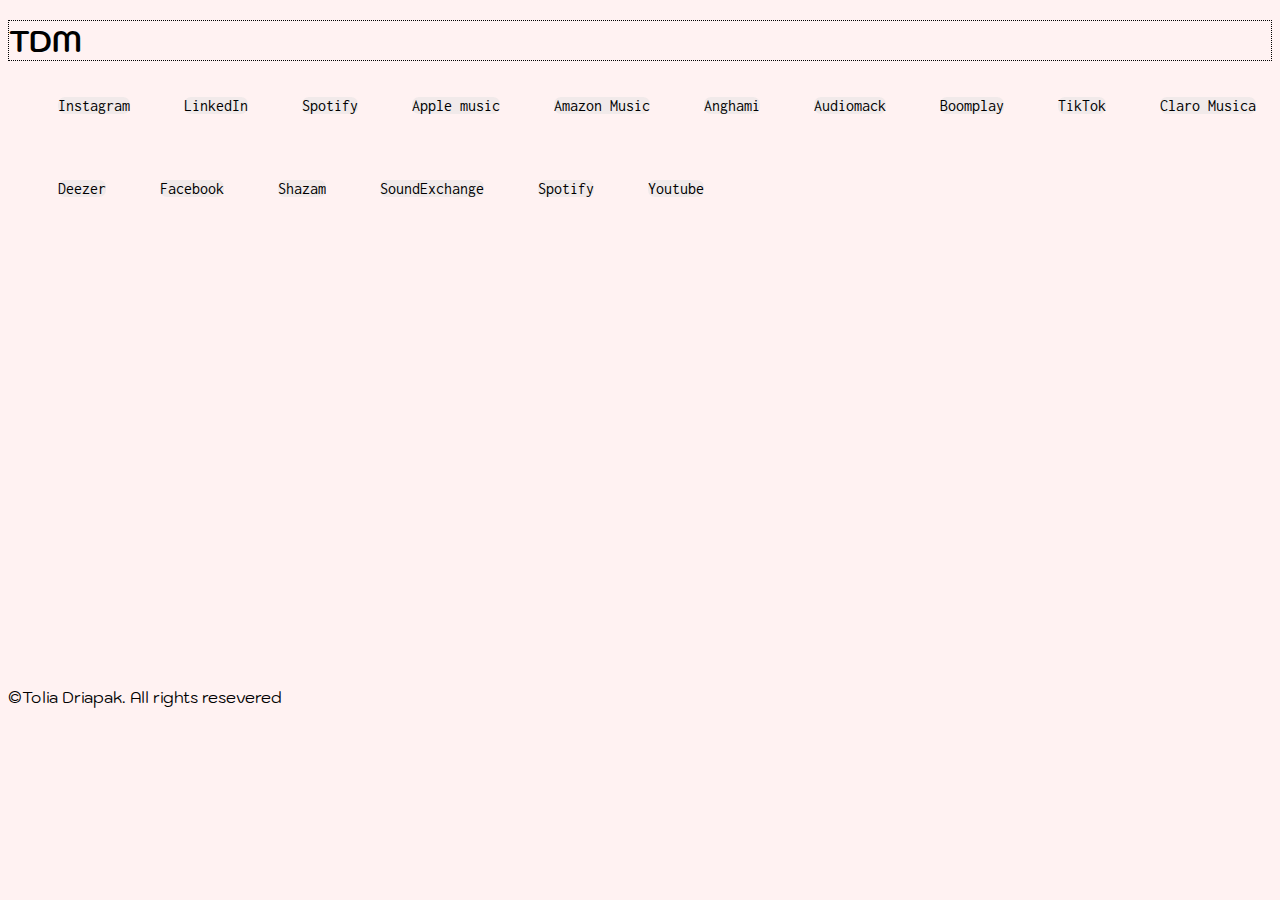
<file: social.html>
<!DOCTYPE html>
<html lang="en">
<head>
    <meta charset="UTF-8">
    <meta http-equiv="X-UA-Compatible" content="IE=edge">
    <meta name="viewport" content="width=device-width, initial-scale=1.0">
    <link rel="preconnect" href="https://fonts.googleapis.com">
   <link rel="preconnect" href="https://fonts.gstatic.com" crossorigin>
   <link href="https://fonts.googleapis.com/css2?family=Overpass:wght@300&display=swap" rel="stylesheet">
   <link rel="preconnect" href="https://fonts.googleapis.com">
   <link rel="preconnect" href="https://fonts.gstatic.com" crossorigin>
   <link href="https://fonts.googleapis.com/css2?family=Kodchasan:ital,wght@1,300&display=swap" rel="stylesheet">
   <link rel="preconnect" href="https://fonts.gstatic.com" crossorigin>
   <link href="https://fonts.googleapis.com/css2?family=Varela+Round&display=swap" rel="stylesheet">
   <link rel="preconnect" href="https://fonts.googleapis.com"><link rel="preconnect" href="https://fonts.gstatic.com" crossorigin><link href="https://fonts.googleapis.com/css2?family=Caveat&display=swap" rel="stylesheet">
   <link rel="preconnect" href="https://fonts.googleapis.com">
<link rel="preconnect" href="https://fonts.gstatic.com" crossorigin>
<link href="https://fonts.googleapis.com/css2?family=Inconsolata:wght@300&display=swap" rel="stylesheet">
    <link rel="stylesheet" href="style.css">
    <title>Links</title>
    <h1 id="headertitle"><a href="index.html">TDM</a></h1>
</head>
<div>
    <div>
       
    </div>
<p id="sociallls"><a href="https://www.instagram.com/toliadriapakmusic/">Instagram</p></a>
<p id="sociallls"><a href="https://www.linkedin.com/in/%D0%B0%D0%BD%D0%B0%D1%82%D0%BE%D0%BB%D1%96%D0%B9-%D0%B4%D1%80%D1%8F%D0%BF%D0%B0%D0%BA/">LinkedIn</p></a>
<p id="sociallls"><a href="https://open.spotify.com/artist/6PvCXLeoilAdlrXGNRqg4h">Spotify</p></a>
<p id="sociallls"><a href="https://music.apple.com/ru/artist/tolia-driapak/1515140987">Apple music</p></a>
<p id="sociallls"><a href="https://music.amazon.com/artists/B08B7ZSTC9/tolia-driapak">Amazon Music</p></a>
<p id="sociallls"><a href="https://play.anghami.com/artist/7155886?adj_t=dgl0aa8_64v1dnl&adj_campaign=web&adj_adgroup=artist&adj_creative=undefined">Anghami</p></a>
<p id="sociallls"><a href="https://audiomack.com/tolia-8">Audiomack</p></a>
<p id="sociallls"><a href ="https://www.boomplay.com/artists/13146671?from=search">Boomplay</p></a>
<p id="sociallls"><a href="https://www.tiktok.com/@toliadriapak">TikTok</p></a>
<p id="sociallls"><a href ="https://www.claromusica.com/artist/5041014/MX">Claro Musica</p></a>
<p id="sociallls"><a href="https://www.deezer.com/ru/artist/97895532">Deezer</p></a>
<p id="sociallls"><a href="https://www.facebook.com/tolia.driapak/">Facebook</p></a>
<p id="sociallls"><a href="https://www.shazam.com/ru/artist/tolia-driapak/1515140987">Shazam</p></a>
<p id="sociallls"><a href="https://isrc.soundexchange.com/#!/search?artistName=Tolia%20Driapak&trackTitle=&releaseName=&tab=search&showReleases&start=0&number=10">SoundExchange</p></a>
<p id="sociallls"><a href="https://open.spotify.com/artist/6PvCXLeoilAdlrXGNRqg4h">Spotify</p></a>
<p id="sociallls"><a href="https://www.youtube.com/@toliadriapakmusic">Youtube</p></a>
</div>
<body>    
</body>
<footer>©Tolia Driapak. All rights resevered</footer>
</html>
</file>
<file: style.css>
div#plates{
    background-color: rgb(255, 242, 242);
    
    margin-top: 200px;
    opacity: 1;
    border-radius: 10px;
    padding-left: 20px;
    height: 300px;
    align-items: center;
   
    
   
}
div#plate{
    background-color: rgb(241, 234, 234);
    width: 200px;
    padding: 20px;
    
    opacity: 50px;
    font-family: 'Overpass', sans-serif;
    border-radius: 10px;
    margin-left: 30px;
    display: inline-flex;
    align-items: center;
    
  
}
div#plate:hover{
    padding: 30px;
    transition: 900ms;
    filter: opacity(10px); 
    color: rgb(226, 182, 182); 
    border: 1px solid;  
}
a#plate:hover{
    padding: 30px;
    transition: 900ms;
    filter: opacity(10px); 
    color: rgb(226, 182, 182); 
    border: 1px solid;  

}
body{
    background-color: rgb(255, 242, 242);
}
div#plates:hover{
    filter:opacity(10px);
    
}
header{
    
}
h1{
    font-family: 'Kodchasan', sans-serif;
    font-size: 30px;
    border: 1px dotted;

    display: flex;
    
    
}
h2{
    
}
h2#headerblock{
    font-family: 'Kodchasan', sans-serif;
    text-align: center;
}
img{
    height: 100px;
}
div#about{
   text-align: center;
   font-family: 'Kodchasan', sans-serif;
   background-color: rgb(255, 242, 242);
   border: 1px solid;
   box-shadow: 10px 10px 10px white;
}
footer{
    font-family: 'Kodchasan', sans-serif;
    background-color: rgb(255, 242, 242);
    margin-top: 440px;
}
button#menu{
   padding: 1px;
   margin-left: 30px;
   border: 1px dashed;
   font-family: 'Kodchasan', sans-serif;
   
    
}
div#menu{
    text-align: center;
    padding: 20px;
   
}
button#menu:hover{
    color: rgb(226, 182, 182); 
    padding: 5px;
    transition: 200ms;
}
button#footer{
  padding-left: 20px;
}
div#footer{
    
}
a{
    text-decoration: none;
    color: black;
}
div#foot{
    padding-top: 30px;
    text-align: ;
    margin: 10px;
    display: inline;
    flex-wrap: wrap;
}
h1:hover{
    
}
span:hover{
    background-color: rgb(255, 255, 255);
    padding-right: 20px;
    transition: 1000ms;
}
div#cards{
    background-color: rgb(255, 242, 242);
    
    margin-top: 200px;
    opacity: 1;
    border-radius: 10px; 
    
    height: 400px;
    align-items: center;
    display: flex;
    flex-wrap: wrap;
}
div#card{
    background-color: rgb(241, 234, 234);
    width: 300px;
    height: 400px;
    padding-left: 20px ;
    margin-left: 10px;
    margin-bottom: 50px;
    display: inline;
    flex-wrap: wrap;
    
}
button#card{
    border: 0px;
    color: grey;
    background-color: rgb(255, 255, 255);
    font-family: 'Varela Round', sans-serif;
}
button#card:hover{
    margin: 10px;
    transition: 1000ms;
}
img{
    text-align: center;
    height: 200px;
    width: 200px;
}
h2#card{
    font-family: 'Kodchasan', sans-serif;
    display: flex;
}
p#card{
    font-family: 'Overpass', sans-serif;
}
p#abouti{
   text-align: center;
   font-family: 'Kodchasan', sans-serif;
   background-color: rgb(255, 242, 242);
   border: 1px solid;
   box-shadow: 10px 10px 10px white;
}
div#Music{
    padding-top: 100px;
    display: flex;
    flex-direction: column;
}

h1#abouth{
 box-shadow: 5px 7px 10px rgb(255, 255, 255);
 display: flex;
 flex-direction: column;
}

  

p#about{
    font-family: 'Overpass', sans-serif;
}  
img#socialabout{
    height: 20px;
    width: 20px;
}
div#cardsgrave{
    text-align: center;
    align-items: center;
    flex-direction: column;
    display: flex;
    flex-wrap: wrap;
}
h1#headertitle{
    
}
h2#inprocess{
font-family: monospace;
text-align: center;
font-weight: 100;
margin-top: 10px;
}
div#cardsabouthtml{
  
    display: flexbox;
    
}
ul#infoprod{
   text-align: left;
   padding-right: 30px;
   border: 1px dashed;
   display: flexbox;
}
li{
    list-style: none;
    padding-top: 20px;
    font-family: 'Bad Script', cursive;
    border: 1px dashed;
    display: flex;
}
span#clock:hover{
    padding: 10px;
    background-color:rgb(255, 242, 242);

    
}
div#proc{
   
}
img#musicimages{
    display: flex;
    flex-wrap: wrap;
    
}
p#sociallls{
    margin-left:50px;
    display: inline-flex;
    margin-bottom: 50px;
    background-color: rgb(241, 234, 234);
    border-radius: 7px;
    font-family: 'Inconsolata', monospace;
    


}
p#sociallls:hover{
    padding: 4px;
    transition: 200ms;
    
}
</file>
